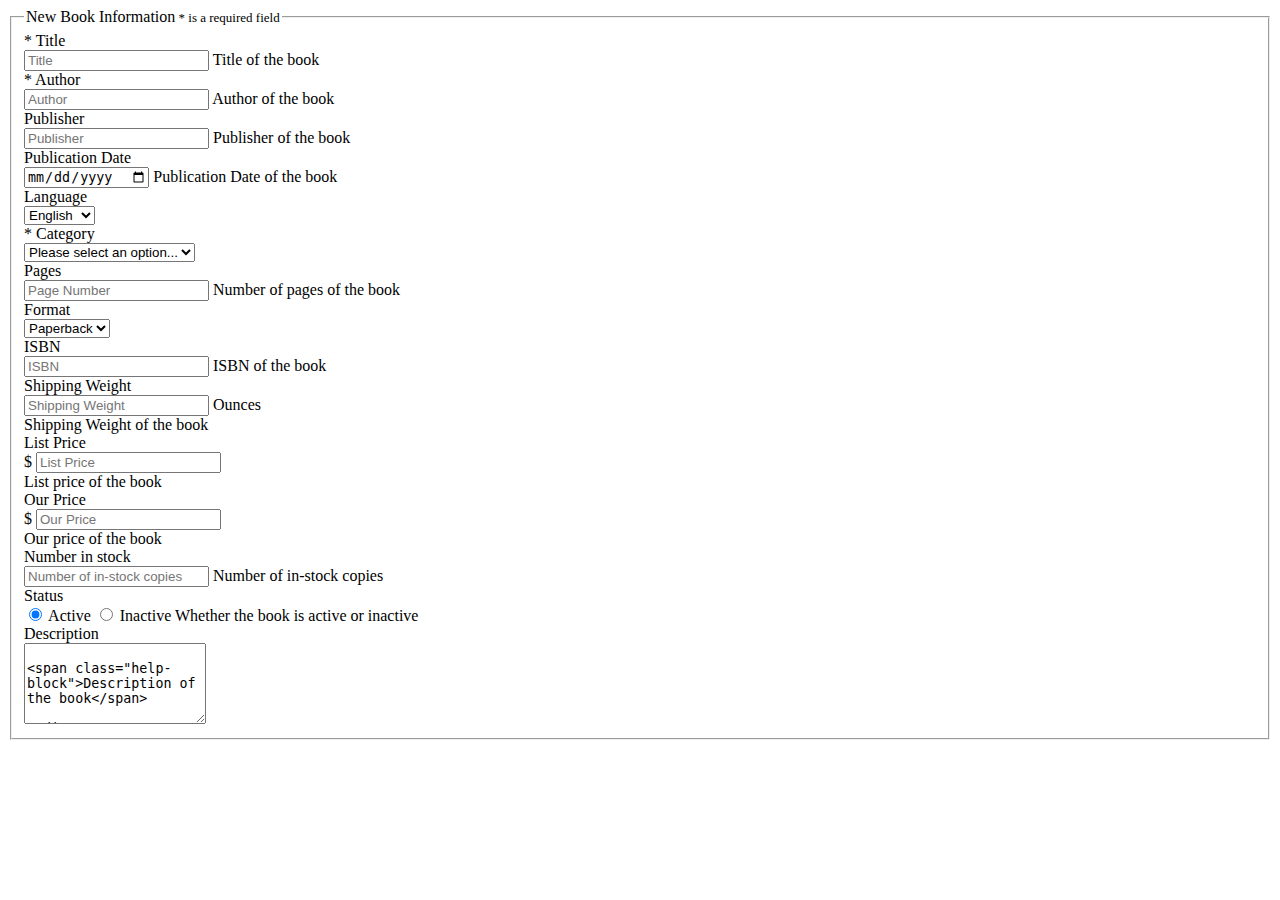
<file: adminportal/src/main/resources/templates/addBook.html>
<!DOCTYPE html>
<html lang="en" xmlns:th="http://www.w3.org/1000/xhtml">
<head th:replace="common/header :: common-header" />

<body>
	<div th:replace="common/header :: navbar" />

	<div class="container">
		<div class="row">
			<form class="form-horizontal" th:action="@{/book/add}" method="post"
				enctype="multipart/form-data">
				<fieldset>
					<legend class="center-block">
						New Book Information<span style="font-size: small"> * is a
							required field</span>
					</legend>


					<!-- title -->
					<div class="form-group">
						<label class="col-md-2 control-label" for="title">* Title</label>

						<div class="col-md-8">
							<input type="text" name="title" class="form-control" id="title"
								th:value="${book.title}" required="required" placeholder="Title" />
							<span class="help-block">Title of the book</span>
						</div>
					</div>

					<!-- author -->
					<div class="form-group">
						<label class="col-md-2 control-label" for="author">*
							Author</label>
						<div class="col-md-8">
							<input type="text" name="author" class="form-control" id="author"
								th:value="${book.author}" required="required"
								placeholder="Author" /> <span class="help-block">Author
								of the book</span>
						</div>
					</div>

					<!-- publisher -->
					<div class="form-group">
						<label class="col-md-2 control-label" for="publisher">Publisher</label>
						<div class="col-md-8">
							<input type="text" name="publisher" class="form-control"
								id="publisher" th:value="${book.publisher}"
								placeholder="Publisher" /> <span class="help-block">Publisher
								of the book</span>
						</div>
					</div>

					<!-- publication date -->
					<div class="form-group">
						<label class="col-md-2 control-label" for="publicationDate">Publication
							Date</label>
						<div class="col-md-8">
							<input type="date" class="form-control" id="publicationDate"
								name="publicationDate" th:value="${book.publicationDate}"
								placeholder="publication Date" /> <span class="help-block">Publication
								Date of the book</span>
						</div>
					</div>

					<!-- language -->
					<div class="form-group">
						<label class="col-md-2 control-label" for="language">Language</label>
						<div class="col-md-8">
							<select th:value="${book.language}" id="language" name="language"
								class="form-control">
								<option value="english">English</option>
								<option value="spanish">Spanish</option>
							</select>
						</div>
					</div>

					<!-- category -->
					<div class="form-group">
						<label class="col-md-2 control-label" for="category">*
							Category</label>
						<div class="col-md-8">
							<select th:value="${book.category}" id="category" name="category"
								class="form-control">
								<option value="" selected="selected" disabled="disabled">Please
									select an option...</option>
								<option value="Management"
									th:selected="(${book.category}=='Management')">Management</option>
								<option value="Fiction"
									th:selected="(${book.category}=='Fiction')">Fiction</option>
								<option value="Engineering"
									th:selected="(${book.category}=='Engineering')">Engineering</option>
								<option value="Programming"
									th:selected="(${book.category}=='Programming')">Programming</option>
								<option value="Arts &amp; Literature"
									th:selected="(${book.category}=='Arts &amp; Literature')">Arts
									&amp; Literature</option>
							</select>
						</div>
					</div>

					<!-- pages -->
					<div class="form-group">
						<label class="col-md-2 control-label" for="pageNumber">Pages</label>

						<div class="col-md-8">
							<input type="number" name="numberOfPages" class="form-control"
								id="pageNumber" th:value="${book.numberOfPages}"
								placeholder="Page Number" /> <span class="help-block">Number
								of pages of the book</span>
						</div>
					</div>

					<!-- format -->
					<div class="form-group">
						<label class="col-md-2 control-label" for="format">Format</label>
						<div class="col-md-8">
							<select th:value="${book.format}" id="format" name="format"
								class="form-control">
								<option value="paperback">Paperback</option>
								<option value="hardcover">Hardcover</option>
							</select>
						</div>
					</div>

					<!-- isbn -->
					<div class="form-group">
						<label class="col-md-2 control-label" for="isbn">ISBN</label>

						<div class="col-md-8">
							<input type="text" name="isbn" class="form-control" id="isbn"
								th:value="${book.isbn}" placeholder="ISBN" /> <span
								class="help-block">ISBN of the book</span>
						</div>
					</div>

					<!-- shipping weight -->
					<div class="form-group">
						<label class="col-md-2 control-label" for="shippingWeight">Shipping
							Weight</label>
						<div class="col-md-8">
							<div class="input-group">
								<input th:value="${book.shippingWeight}" type="number"
									name="shippingWeight" class="form-control" id="shippingWeight"
									placeholder="Shipping Weight" /> <span
									class="input-group-addon">Ounces</span>
							</div>
							<span class="help-block">Shipping Weight of the book</span>
						</div>
					</div>

					<!-- list price -->
					<div class="form-group">
						<label class="col-md-2 control-label" for="listPrice">List
							Price</label>
						<div class="col-md-8">
							<div class="input-group">
								<span class="input-group-addon">$</span> <input
									th:value="${book.listPrice}" type="number" name="listPrice"
									class="form-control" id="listPrice" placeholder="List Price" />
							</div>
							<span class="help-block">List price of the book</span>
						</div>
					</div>

					<!-- our price -->
					<div class="form-group">
						<label class="col-md-2 control-label" for="ourPrice">Our
							Price</label>
						<div class="col-md-8">
							<div class="input-group">
								<span class="input-group-addon">$</span> <input
									th:value="${book.ourPrice}" type="number" name="ourPrice"
									class="form-control" id="ourPrice" placeholder="Our Price" />
							</div>
							<span class="help-block">Our price of the book</span>
						</div>
					</div>

					<!-- in stock number -->
					<div class="form-group">
						<label class="col-md-2 control-label" for="inStockNumber">Number
							in stock</label>
						<div class="col-md-8">
							<input th:value="${book.inStockNumber}" type="number"
								name="inStockNumber" class="form-control" id="inStockNumber"
								placeholder="Number of in-stock copies" /> <span
								class="help-block">Number of in-stock copies</span>
						</div>
					</div>

					<!-- status of book -->
					<div class="form-group">
						<label class="col-md-2 control-label" for="status">Status</label>
						<div class="col-md-8">
							<label><input value="true" type="radio" name="active"
								checked="checked" /> Active </label> <label><input
								value="false" type="radio" name="active" />
								Inactive </label> <span class="help-block">Whether the book is
								active or inactive</span>
						</div>
					</div>

					<!-- description -->
					<div class="form-group">
						<label class="col-md-2 control-label" for="description">Description</label>
						<div class="col-md-8">
							<textarea name="description" rows="5" class="form-control"
								id="description" th:value="${book.description}"
								placeholder="Description" />
							<span class="help-block">Description of the book</span>
						</div>
					</div>

					<!-- upload image -->
					<div class="form-group">
						<div class="col-md-2">
							<label for="bookImage">Upload book image</label>
						</div>
						<div class="col-md-8">
							<input id="bookImage" type="file" name="bookImage"
								th:value="${book.bookImage}" />
						</div>
					</div>

					<div class="form-group">
						<div class="col-md-2"></div>
						<div class="col-md-8">
							<button type="submit" class="btn btn-success">Add Book</button>
							<a class="btn btn-danger" th:href="@{/}">Cancel</a>
						</div>
					</div>
				</fieldset>
			</form>
		</div>
	</div>


	<div th:replace="common/header :: body-bottom-scripts" />
</body>
</html>
</file>
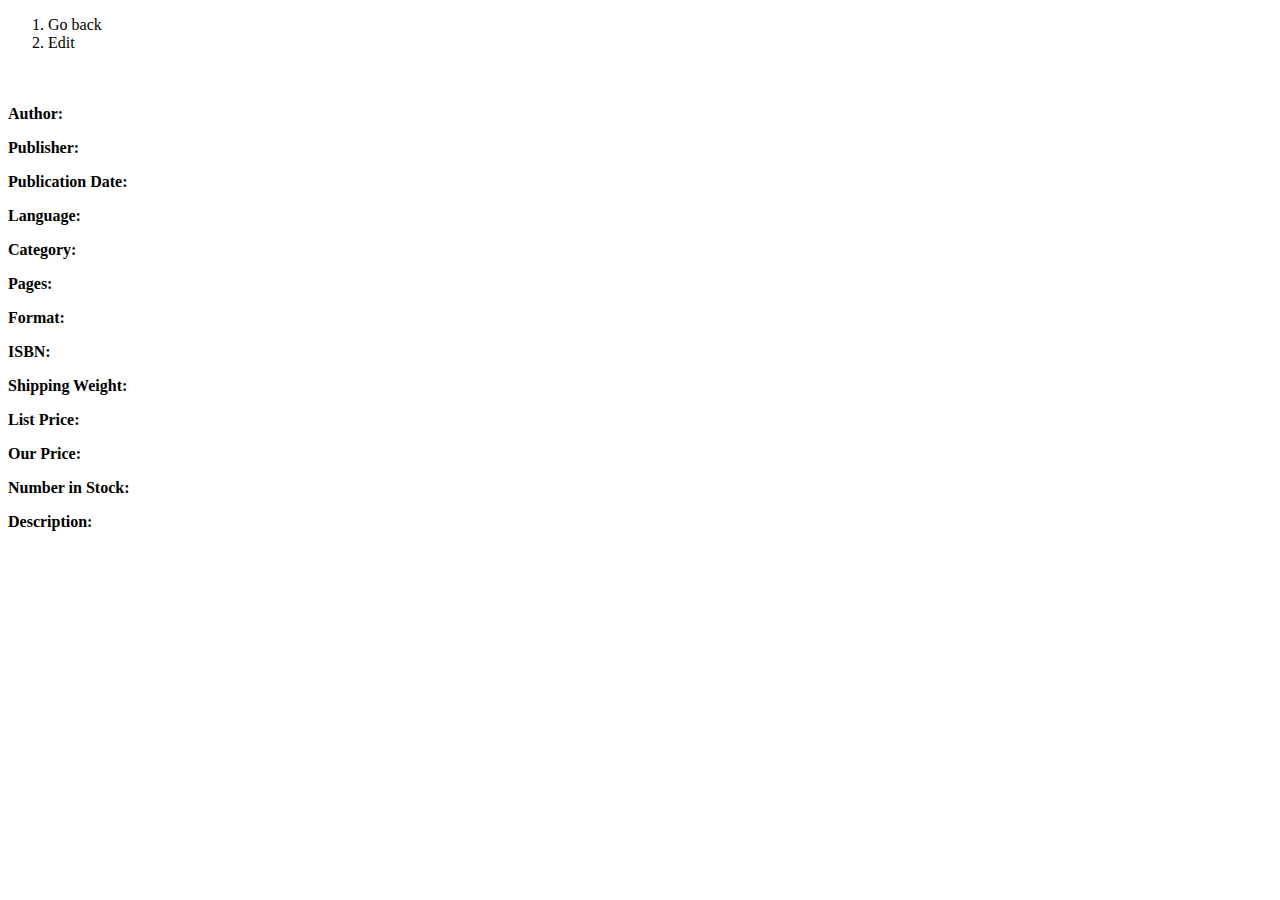
<file: adminportal/src/main/resources/templates/bookInfo.html>
<!DOCTYPE html>
<html lang="en" xmlns:th="http://www.w3.org/1000/xhtml">
<head th:replace="common/header :: common-header" />

<body>
	<div th:replace="common/header :: navbar" />
	
	<div class="container">
		<div>
			<ol class="breadcrumb">
				<li><a th:href="@{/book/bookList}"><i class="fa fa-long-arrow-left" aria-hidden="true"></i>Go back</a></li>
				<li><a th:href="@{/book/updateBook?id=}+${book.id}">Edit</a></li>
			</ol>
			
		</div>
		
		<div class="row">
			<div class="col-xs-3">
				<div class="panel panel-default">
				<div class="panel-body">
					<img th:src="@{/image/book/}+${book.id}+'.png'" class="img-responsive center-block" />
				</div>
				</div>
			</div>
			<div class="col-xs-9">
				<h3 th:text="${book.title}"></h3>
				<div class="row">
					<div class="col-xs-6">
						<p><strong>Author: </strong><span th:text="${book.author}"></span></p>
						<p><strong>Publisher: </strong><span th:text="${book.publisher}"></span></p>
						<p><strong>Publication Date: </strong><span th:text="${book.publicationDate}"></span></p>
						<p><strong>Language: </strong><span th:text="${book.language}"></span></p>
						<p><strong>Category: </strong><span th:text="${book.category}"></span></p>
						<p><strong>Pages: </strong><span th:text="${book.numberOfPages}"></span></p>
					</div>
					<div class="col-xs-6">
						<p><strong>Format: </strong><span th:text="${book.format}"></span></p>
						<p><strong>ISBN: </strong><span th:text="${book.isbn}"></span></p>
						<p><strong>Shipping Weight: </strong><span th:text="${book.shippingWeight}"></span></p>
						<p><strong>List Price: </strong><span th:text="${book.listPrice}"></span></p>
						<p><strong>Our Price: </strong><span th:text="${book.ourPrice}"></span></p>
						<p><strong>Number in Stock: </strong><span th:text="${book.inStockNumber}"></span></p>
					</div>
				</div>
				
				<p><Strong>Description: </Strong><span th:text="${book.description}"></span></p>
			</div>
			
		</div>
	</div>

	<div th:replace="common/header :: body-bottom-scripts" />
</body>
</html>
</file>
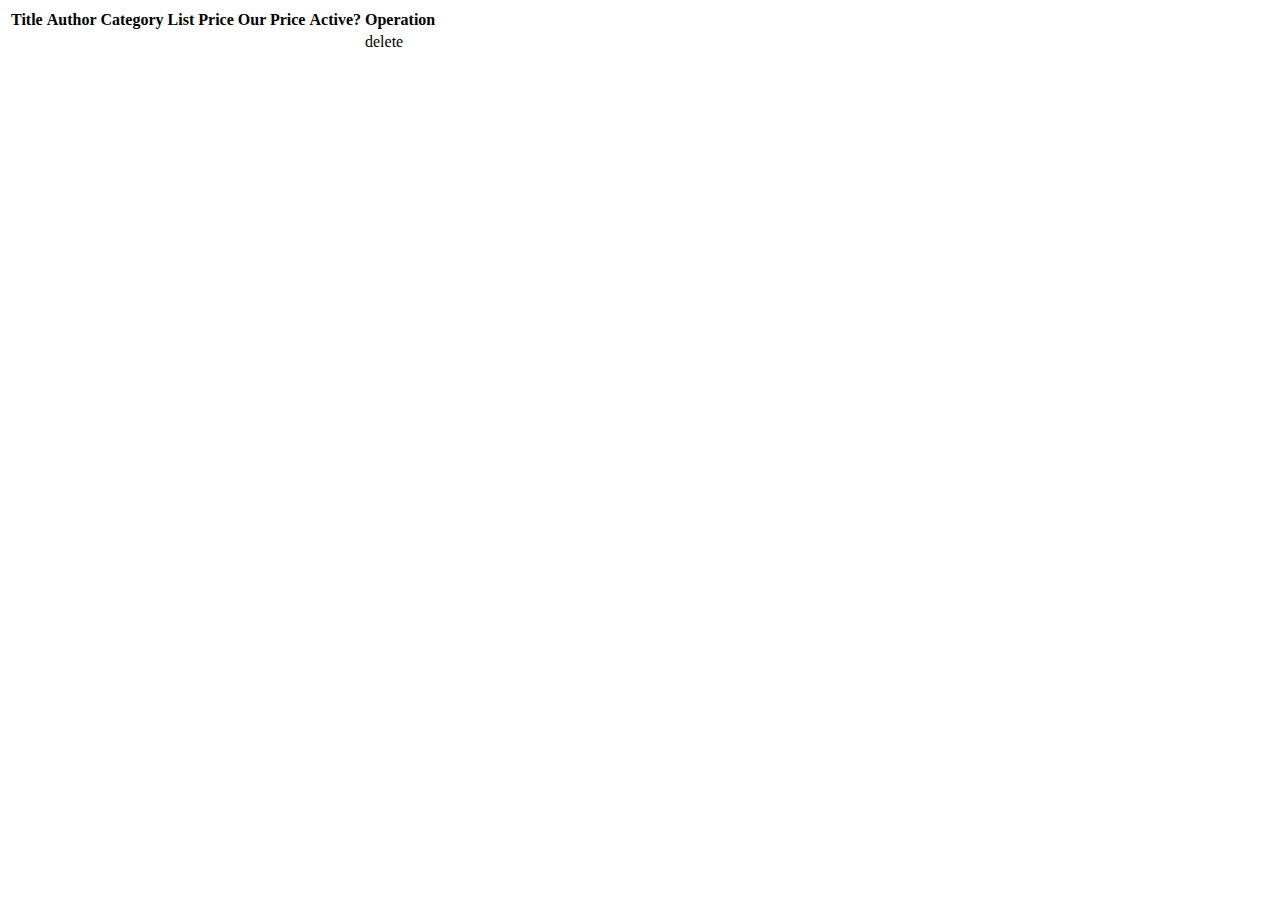
<file: adminportal/src/main/resources/templates/bookList.html>
<!DOCTYPE html>
<html lang="en" xmlns:th="http://www.w3.org/1000/xhtml">
<head th:replace="common/header :: common-header" />

<body>
	<div th:replace="common/header :: navbar" />
	
	<div class="container">
		<div class="table-responsive">
			<table id="bookListTable" class="table table-bordered table-hover table-striped">
				<thead>
					<tr>
						<th>Title</th>
						<th>Author</th>
						<th>Category</th>
						<th>List Price</th>
						<th>Our Price</th>
						<th>Active?</th>
						<th>Operation</th>
					</tr>
				</thead>
				<tbody>
					<tr data-th-each="book : ${bookList}">
						<!-- <td><input hidden="hidden" name="id" th:value="${book.id}" /></td> -->
						<td><a th:href="@{/book/bookInfo(id=${book.id})}"><span th:text="${book.title}"></span></a></td>
						<td th:text="${book.author}"></td>
						<td th:text="${book.category}"></td>
						<td th:text="${book.listPrice}"></td>
						<td th:text="${book.ourPrice}"></td>
						<td th:text="${book.active}"></td>
						<td>delete</td>
					</tr>
				</tbody>
			</table>
		</div>
	
	</div>
	
	
	<div th:replace="common/header :: body-bottom-scripts" />
</body>
</html>
</file>
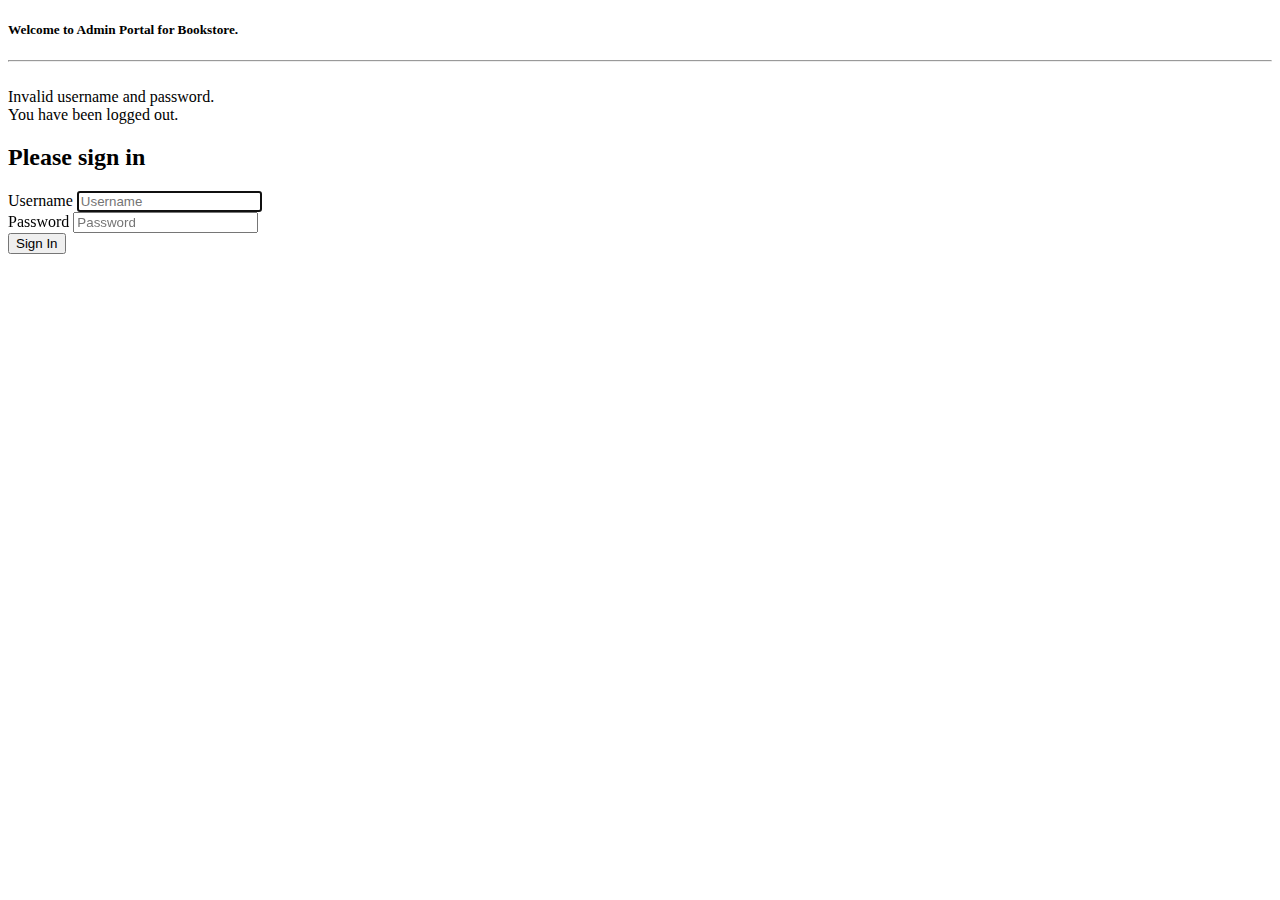
<file: adminportal/src/main/resources/templates/login.html>
<!DOCTYPE html>
<html lang="en" xmlns:th="http://www.w3.org/1000/xhtml">
<head th:replace="common/header::common-header"></head>

<body>
	<div class="container">
		<h5 class="center-block">Welcome to Admin Portal for Bookstore.</h5>
		<hr />
		<img th:src="@{/image/logo.png}" class="img-responsive"
			style="width: 250px;" />

		<div class="row">
			<div class="col-xs-4 col-md-offset-4">
				<div class="bg-danger" th:if="${param.error}">Invalid username
					and password.</div>
				<div class="bg-danger" th:if="${param.logout}">You have been
					logged out.</div>
				<form class="form-signin" th:action="@{/login}" method="post">
					<h2 class="form-signin-heading">Please sign in</h2>
					<div class="form-group">
						<label for="username" class="sr-only">Username</label> <input
							type="text" class="form-control" placeholder="Username"
							name="username" id="username" required="required"
							autofocus="autofocus" />
					</div>
					<div class="form-group">
						<label for="password" class="sr-only">Password</label> <input
							type="password" class="form-control" placeholder="Password"
							name="password" id="password" required="required" />
					</div>
					<button class="btn btn-lg btn-primary btn-block" type="submit">Sign
						In</button>
				</form>
			</div>
		</div>
	</div>
	<div th:replace="common/header::body-bottom-scripts"></div>
</body>
</html>
</file>
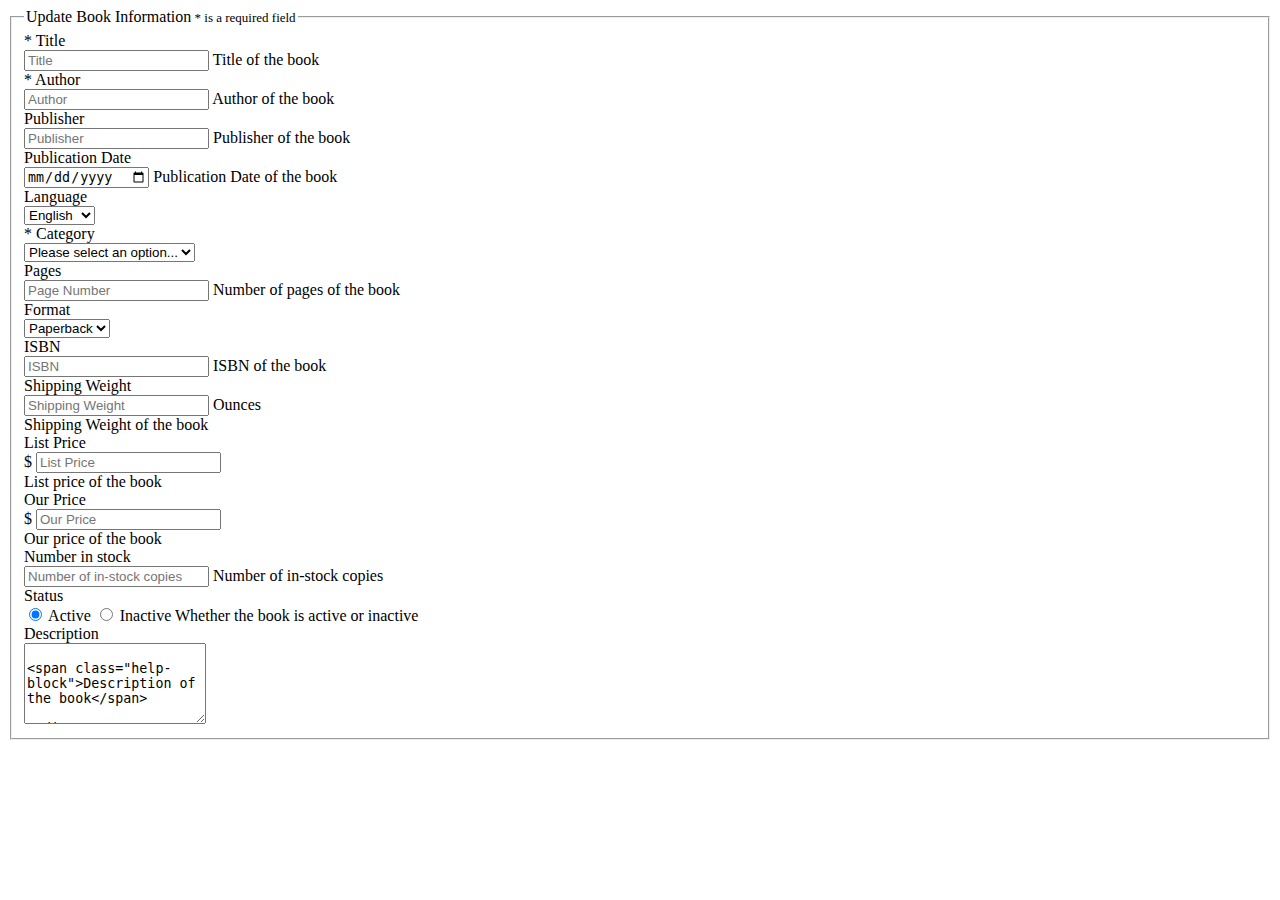
<file: adminportal/src/main/resources/templates/updateBook.html>
<!DOCTYPE html>
<html lang="en" xmlns:th="http://www.w3.org/1000/xhtml">
<head th:replace="common/header :: common-header" />

<body>
	<div th:replace="common/header :: navbar" />

	<div class="container">
		<div class="row">
			<form class="form-horizontal" th:action="@{/book/updateBook}" method="post"
				enctype="multipart/form-data">
				<fieldset>
					<legend class="center-block">
						Update Book Information<span style="font-size: small"> * is a
							required field</span>
					</legend>
					
					<input hidden="hidden" name="id" th:value="${book.id}" />


					<!-- title -->
					<div class="form-group">
						<label class="col-md-2 control-label" for="title">* Title</label>

						<div class="col-md-8">
							<input type="text" name="title" class="form-control" id="title"
								th:value="${book.title}" required="required" placeholder="Title" />
							<span class="help-block">Title of the book</span>
						</div>
					</div>

					<!-- author -->
					<div class="form-group">
						<label class="col-md-2 control-label" for="author">*
							Author</label>
						<div class="col-md-8">
							<input type="text" name="author" class="form-control" id="author"
								th:value="${book.author}" required="required"
								placeholder="Author" /> <span class="help-block">Author
								of the book</span>
						</div>
					</div>

					<!-- publisher -->
					<div class="form-group">
						<label class="col-md-2 control-label" for="publisher">Publisher</label>
						<div class="col-md-8">
							<input type="text" name="publisher" class="form-control"
								id="publisher" th:value="${book.publisher}"
								placeholder="Publisher" /> <span class="help-block">Publisher
								of the book</span>
						</div>
					</div>

					<!-- publication date -->
					<div class="form-group">
						<label class="col-md-2 control-label" for="publicationDate">Publication
							Date</label>
						<div class="col-md-8">
							<input type="date" class="form-control" id="publicationDate"
								name="publicationDate" th:value="${book.publicationDate}"
								placeholder="ublication Date" /> <span class="help-block">Publication
								Date of the book</span>
						</div>
					</div>

					<!-- language -->
					<div class="form-group">
						<label class="col-md-2 control-label" for="language">Language</label>
						<div class="col-md-8">
							<select th:value="${book.language}" id="language" name="language"
								class="form-control">
								<option value="english">English</option>
								<option value="spanish">Spanish</option>
							</select>
						</div>
					</div>

					<!-- category -->
					<div class="form-group">
						<label class="col-md-2 control-label" for="category">*
							Category</label>
						<div class="col-md-8">
							<select th:value="${book.category}" id="category" name="category"
								class="form-control">
								<option value="" selected="selected" disabled="disabled">Please
									select an option...</option>
								<option value="Management"
									th:selected="(${book.category}=='Management')">Management</option>
								<option value="Fiction"
									th:selected="(${book.category}=='Fiction')">Fiction</option>
								<option value="Engineering"
									th:selected="(${book.category}=='Engineering')">Engineering</option>
								<option value="Programming"
									th:selected="(${book.category}=='Programming')">Programming</option>
								<option value="Arts &amp; Literature"
									th:selected="(${book.category}=='Arts &amp; Literature')">Arts
									&amp; Literature</option>
							</select>
						</div>
					</div>

					<!-- pages -->
					<div class="form-group">
						<label class="col-md-2 control-label" for="pageNumber">Pages</label>

						<div class="col-md-8">
							<input type="number" name="numberOfPages" class="form-control"
								id="pageNumber" th:value="${book.numberOfPages}"
								placeholder="Page Number" /> <span class="help-block">Number
								of pages of the book</span>
						</div>
					</div>

					<!-- format -->
					<div class="form-group">
						<label class="col-md-2 control-label" for="format">Format</label>
						<div class="col-md-8">
							<select th:value="${book.format}" id="format" name="format"
								class="form-control">
								<option value="paperback">Paperback</option>
								<option value="hardcover">Hardcover</option>
							</select>
						</div>
					</div>

					<!-- isbn -->
					<div class="form-group">
						<label class="col-md-2 control-label" for="isbn">ISBN</label>

						<div class="col-md-8">
							<input type="text" name="isbn" class="form-control" id="isbn"
								th:value="${book.isbn}" placeholder="ISBN" /> <span
								class="help-block">ISBN of the book</span>
						</div>
					</div>

					<!-- shipping weight -->
					<div class="form-group">
						<label class="col-md-2 control-label" for="shippingWeight">Shipping
							Weight</label>
						<div class="col-md-8">
							<div class="input-group">
								<input th:value="${book.shippingWeight}" type="number" step="0.01"
									name="shippingWeight" class="form-control" id="shippingWeight"
									placeholder="Shipping Weight" /> <span
									class="input-group-addon">Ounces</span>
							</div>
							<span class="help-block">Shipping Weight of the book</span>
						</div>
					</div>

					<!-- list price -->
					<div class="form-group">
						<label class="col-md-2 control-label" for="listPrice">List
							Price</label>
						<div class="col-md-8">
							<div class="input-group">
								<span class="input-group-addon">$</span> <input
									th:value="${book.listPrice}" type="number" name="listPrice" step="0.01"
									class="form-control" id="listPrice" placeholder="List Price" />
							</div>
							<span class="help-block">List price of the book</span>
						</div>
					</div>

					<!-- our price -->
					<div class="form-group">
						<label class="col-md-2 control-label" for="ourPrice">Our
							Price</label>
						<div class="col-md-8">
							<div class="input-group">
								<span class="input-group-addon">$</span> <input
									th:value="${book.ourPrice}" type="number" name="ourPrice" step="0.01"
									class="form-control" id="ourPrice" placeholder="Our Price" />
							</div>
							<span class="help-block">Our price of the book</span>
						</div>
					</div>

					<!-- in stock number -->
					<div class="form-group">
						<label class="col-md-2 control-label" for="inStockNumber">Number
							in stock</label>
						<div class="col-md-8">
							<input th:value="${book.inStockNumber}" type="number"
								name="inStockNumber" class="form-control" id="inStockNumber"
								placeholder="Number of in-stock copies" /> <span
								class="help-block">Number of in-stock copies</span>
						</div>
					</div>

					<!-- status of book -->
					<div class="form-group">
						<label class="col-md-2 control-label" for="status">Status</label>
						<div class="col-md-8">
							<label><input value="true" type="radio" name="active"
								checked="checked" /> Active </label> <label><input
								value="false" type="radio" name="active" />
								Inactive </label> <span class="help-block">Whether the book is
								active or inactive</span>
						</div>
					</div>

					<!-- description -->
					<div class="form-group">
						<label class="col-md-2 control-label" for="description">Description</label>
						<div class="col-md-8">
							<textarea name="description" rows="5" class="form-control"
								id="description" th:value="${book.description}" th:text="${book.description}"
								placeholder="Description" />
							<span class="help-block">Description of the book</span>
						</div>
					</div>

					<!-- upload image -->
					<div class="form-group">
						<div class="col-md-2">
							<label for="bookImage">Upload book image</label>
						</div>
						<div class="col-md-8">
							<input id="bookImage" type="file" name="bookImage"
								th:value="${book.bookImage}" />
						</div>
					</div>

					<div class="form-group">
						<div class="col-md-2"></div>
						<div class="col-md-8">
							<button type="submit" class="btn btn-success">Update Book</button>
							<a class="btn btn-danger" th:href="@{/book/bookInfo(id=${book.id})}">Cancel</a>
						</div>
					</div>
				</fieldset>
			</form>
		</div>
	</div>


	<div th:replace="common/header :: body-bottom-scripts" />
</body>
</html>
</file>
